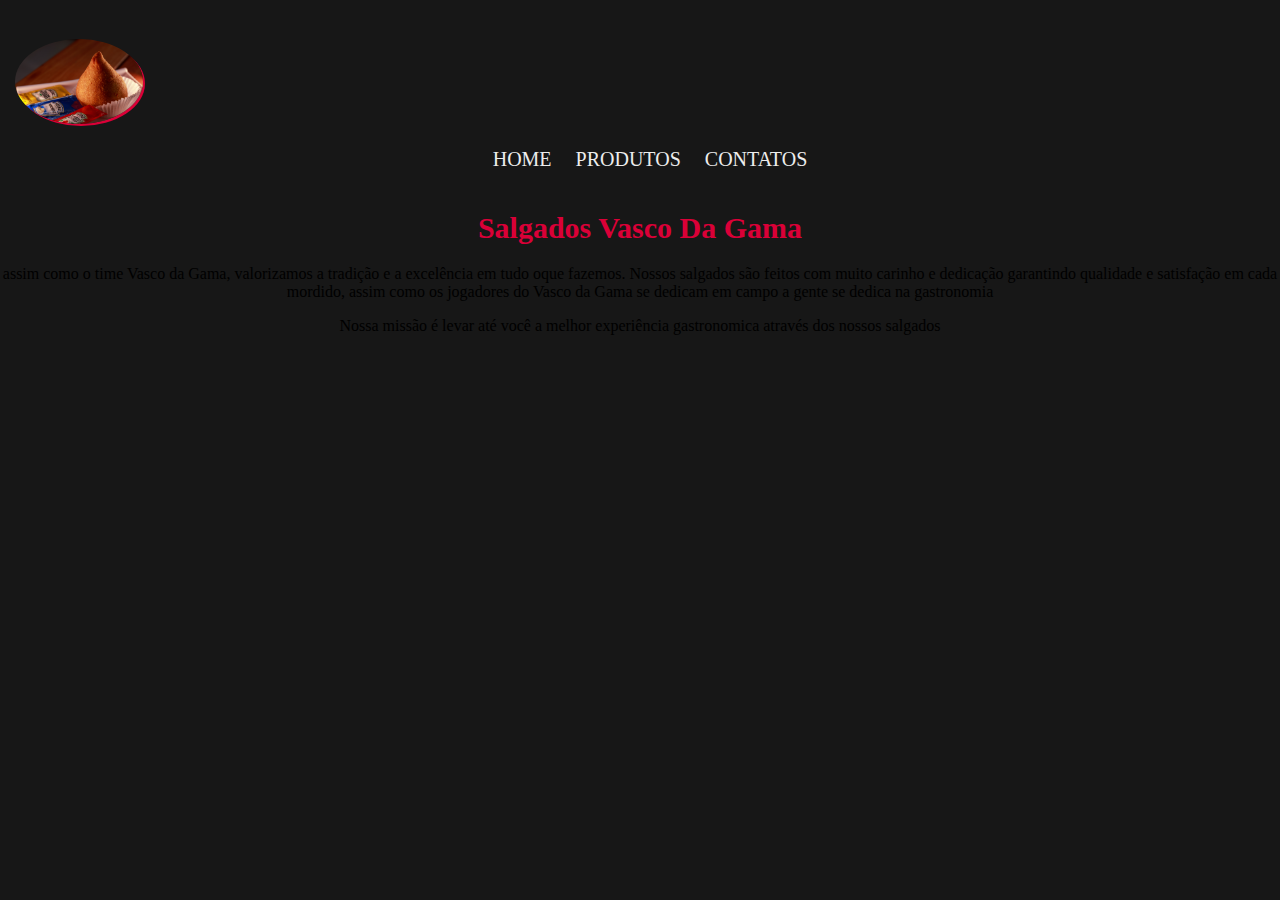
<file: index.html>
<!DOCTYPE html>
<html lang="pt-BR">
<head>
    <meta charset="UTF-8">
    <meta http-equiv="X-UA-Compatible" content="IE=edge">
    <meta name="viewport" content="width=device-width, initial-scale=1.0">
    <title> coxinhas vasco da gama</title>
    <link rel="stylesheet" href="style.css">
</head>
<body>
    <header>
        <div class="caixa">
            <h3><img class="logo" src="img/logo.jpg" alt="foto da logo"></h3>
            <nav>
                <a href="">home</a>
                <a href="">produtos</a>
                <a href="">contatos</a>
            </nav>
        </div>
    </header>

    <h1>Salgados Vasco Da Gama</h1>
    <p>assim como o time Vasco da Gama, valorizamos a tradição e a excelência em tudo oque fazemos. Nossos salgados são feitos com muito carinho e dedicação garantindo qualidade e satisfação em cada mordido, assim como os jogadores do Vasco da Gama se dedicam em campo a gente se dedica na gastronomia
    </p>
    <p>Nossa missão é levar até você a melhor experiência gastronomica através dos nossos salgados</p>

</body>
</html>
</file>
<file: style.css>
body{
    text-align: center;
    background-color: #171717;
    margin: 0;
 }
 
 header{
        padding: 20px 0;
 }
 .caixa{
      display: inline;
      position: relative;
      width: 800px;
     margin: 0 auto;
 }
 h3{
     text-align: left;
 }
 
 h1{
      font-size: 30px;
      color: #DA0037;
 }
 
 .logo{
      width: 10%;
      border-radius: 100%;
      margin-left: 15px;
      box-shadow: 2px 2px #DA0037;
 }
 
 nav a {
       font-size: 20px;
       padding-left: 20px;
       color: #EDEDED;
       text-decoration: none;
       text-transform: uppercase;
 }
</file>
